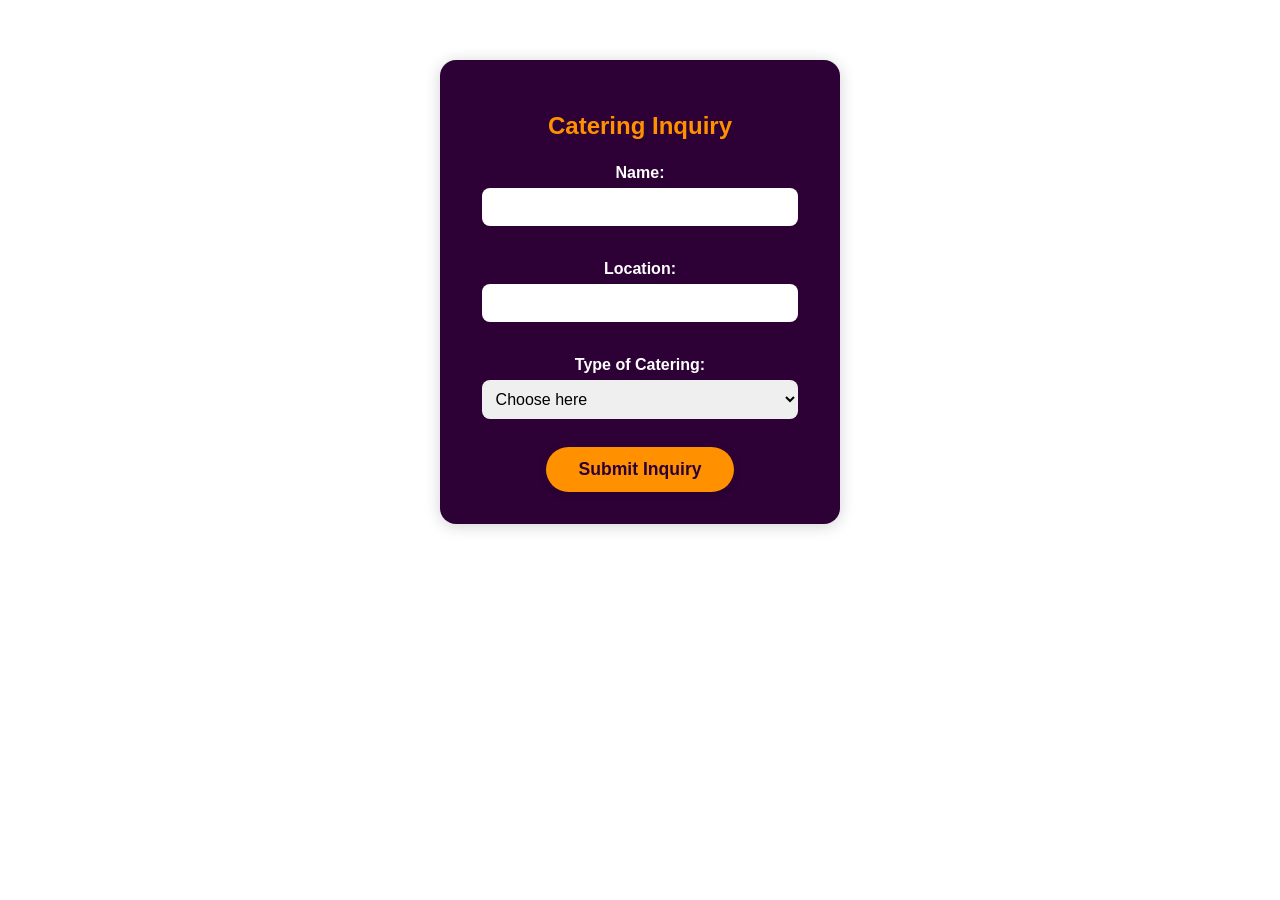
<file: catering-inquiry.html>
<!DOCTYPE html>
<html lang="en">
<head>
    <meta charset="UTF-8">
    <meta name="viewport" content="width=device-width, initial-scale=1.0">
    <title>Gabi Fries Catering Inquiry</title>
    <link rel="stylesheet" href="gabiprays-style.css">
    <style>
        .inquiry-form {
            max-width: 400px;
            margin: 60px auto;
            background: #2d0036;
            color: #fff;
            border-radius: 16px;
            box-shadow: 0 2px 16px rgba(0,0,0,0.18);
            padding: 32px 24px;
            text-align: center;
        }
        .inquiry-form h2 {
            color: #ff9100;
            margin-bottom: 24px;
        }
        .inquiry-form label {
            display: block;
            margin: 18px 0 6px 0;
            font-weight: bold;
        }
        .inquiry-form input, .inquiry-form select {
            width: 90%;
            padding: 10px;
            border-radius: 8px;
            border: none;
            margin-bottom: 16px;
            font-size: 1em;
        }
        .inquiry-form button {
            background: #ff9100;
            color: #2d0036;
            border: none;
            border-radius: 24px;
            padding: 12px 32px;
            font-size: 1.1em;
            font-weight: bold;
            cursor: pointer;
            margin-top: 12px;
            box-shadow: 0 2px 8px rgba(0,0,0,0.12);
            transition: background 0.2s;
        }
        .inquiry-form button:hover {
            background: #2d0036;
            color: #ff9100;
        }
    </style>
</head>
<body>
    <form class="inquiry-form">
        <h2>Catering Inquiry</h2>
        <label for="name">Name:</label>
        <input type="text" id="name" name="name" required>
        <label for="location">Location:</label>
        <input type="text" id="location" name="location" required>
        <label for="type">Type of Catering:</label>
        <select id="type" name="type" required>
            <option value="">Choose here</option>
            <option value="Birthday Party">Birthday Party</option>
            <option value="Corporate Event">Corporate Event</option>
            <option value="School Gathering">School Gathering</option>
            <option value="Family Reunion">Family Reunion</option>
            <option value="Other">Other</option>
        </select>
        <button type="submit" id="submitBtn" style="position:relative;overflow:hidden;">
            <span id="btnText">Submit Inquiry</span>
            <span id="truckAnim" style="display:none;position:absolute;left:-80px;top:50%;transform:translateY(-50%);">
                <svg width="70" height="35" viewBox="0 0 70 35">
                    <rect x="3" y="12" width="42" height="18" rx="6" fill="#ff9100" stroke="#2d0036" stroke-width="2"/>
                    <rect x="47" y="18" width="18" height="12" rx="3" fill="#fff" stroke="#2d0036" stroke-width="2"/>
                    <circle cx="16" cy="32" r="6" fill="#2d0036" stroke="#ff9100" stroke-width="2"/>
                    <circle cx="54" cy="32" r="6" fill="#2d0036" stroke="#ff9100" stroke-width="2"/>
                </svg>
            </span>
        </button>
    </form>
    <script>
    const form = document.querySelector('.inquiry-form');
    const btn = document.getElementById('submitBtn');
    const btnText = document.getElementById('btnText');
    const truckAnim = document.getElementById('truckAnim');
    form.addEventListener('submit', function(e) {
        e.preventDefault();
        btnText.style.display = 'none';
        truckAnim.style.display = 'inline-block';
        truckAnim.animate([
            { left: '-80px' },
            { left: '120px' }
        ], {
            duration: 2200,
            fill: 'forwards',
            easing: 'cubic-bezier(.68,-0.55,.27,1.55)'
        });
        setTimeout(() => {
            truckAnim.style.display = 'none';
            btnText.style.display = 'inline';
            form.reset();
        }, 2400);
    });
    </script>
</body>
</html>
</file>
<file: gabiprays-style.css>
:root{
    --purple-100: #f3eefd; /* light pastel purple background */
    --purple-300: #d9c7f0; /* soft purple */
    --purple-600: #9f7adf; /* accent purple */
    --orange-300: #ffd8b1; /* pastel orange */
    --orange-500: #ffb174; /* orange accent */
    --yellow-500: #ffd54a; /* yellow accent */
    --text: #000; /* make body text white */
    

*{box-sizing:border-box}
body{
    margin:0;
    font-family: 'Poppins', 'Segoe UI', Arial, sans-serif;
    background: linear-gradient(180deg,var(--purple-100), #fff);
    color:var(--text);
    /* white text with a white outline */
    -webkit-text-stroke: 0.6px var(--text-outline);
    text-shadow:
        0 0 1px var(--text-outline),
        1px 0 0 var(--text-outline),
        -1px 0 0 var(--text-outline),
        0 1px 0 var(--text-outline),
        0 -1px 0 var(--text-outline),
        1px 1px 0 var(--text-outline),
        -1px -1px 0 var(--text-outline);
    -webkit-font-smoothing:antialiased;
     margin: 0;
    padding: 0;
    background-image: url("C:/Users/Kenjin/Downloads/fries logo.png");
    background-repeat: repeat;
    background-size: contain; /* or cover */

}



.container{max-width:1100px;margin:0 auto;padding:0 16px}

.pc-header{
    background:var(--purple-600);
    color:#fff;
    padding: 14px 0;
    display:flex;
    align-items:center;
    justify-content:space-between;
    position:sticky;top:0;z-index:50;
    box-shadow:0 6px 24px rgba(99,71,149,0.12);
}

.logo{display:flex;align-items:center;gap:12px}
.logo img{height:120px;width:120px;border-radius:60px;object-fit:cover;box-shadow:0 10px 18px rgba(0,0,0,0.08)}
.site-title{font-weight:700;color:#fff;letter-spacing:0.6px}

nav a{color:#fff;text-decoration:none;margin:0 12px;font-weight:600;padding:6px 8px;border-radius:8px;transition:all .18s}
nav a:hover{background:rgba(255,255,255,0.08);color:#fff;transform:translateY(-2px)}

.hero{
    padding:48px 0 56px;
}
.hero-inner{display:flex;align-items:center;gap:32px}
.hero-left{flex:1}
.hero-right{flex:1;display:flex;justify-content:center}
.hero-card{background:linear-gradient(135deg,var(--purple-300),var(--orange-300));border-radius:20px;padding:28px;box-shadow:0 12px 40px rgba(159,122,223,0.12);max-width:520px}
.hero h1{font-size:2.1em;margin:0 0 12px;color:var(--text)}
.hero p{margin:0 0 18px;color:rgba(255,255,255,0.9)}
.cta-btn{background:var(--orange-500);color:#fff;padding:12px 28px;border-radius:999px;text-decoration:none;font-weight:700;display:inline-block;box-shadow:0 8px 24px rgba(255,213,74,0.18)}
.secondary-cta{background:transparent;border:2px solid var(--purple-600);color:var(--purple-600);padding:10px 20px;border-radius:999px;text-decoration:none;font-weight:700;margin-left:12px}

.menu{padding:48px 0}
.menu h2{color:var(--purple-600);font-size:1.8em;margin-bottom:18px;text-align:center}
.menu-items{display:grid;grid-template-columns:repeat(3,1fr);gap:20px}
.item{background:#fff;border-radius:18px;padding:18px;text-align:center;box-shadow:0 8px 30px rgba(46,26,59,0.06);transition:transform .16s}
.item:hover{transform:translateY(-6px)}
.item img{width:100%;height:160px;object-fit:cover;border-radius:12px;margin-bottom:12px}
.item h3{margin:8px 0;color:var(--purple-600)}
.item p{margin:0;color:rgba(46,26,59,0.85)}
.menu-card .price{margin-top:12px;font-weight:600;color:var(--orange-500)}

.about,.stores{padding:36px 0;text-align:center}
.about h2,.stores h2{color:var(--purple-600);margin-bottom:12px}

.pc-footer{padding:20px 0;text-align:center;color:var(--text);background:transparent}

/* Responsive */
@media (max-width:900px){
    .menu-items{grid-template-columns:repeat(2,1fr)}
    .hero-inner{flex-direction:column}
    .hero-right{order:-1}
}
@media (max-width:600px){
    .menu-items{grid-template-columns:1fr}
    nav a{margin:0 6px}
}
}
</file>
